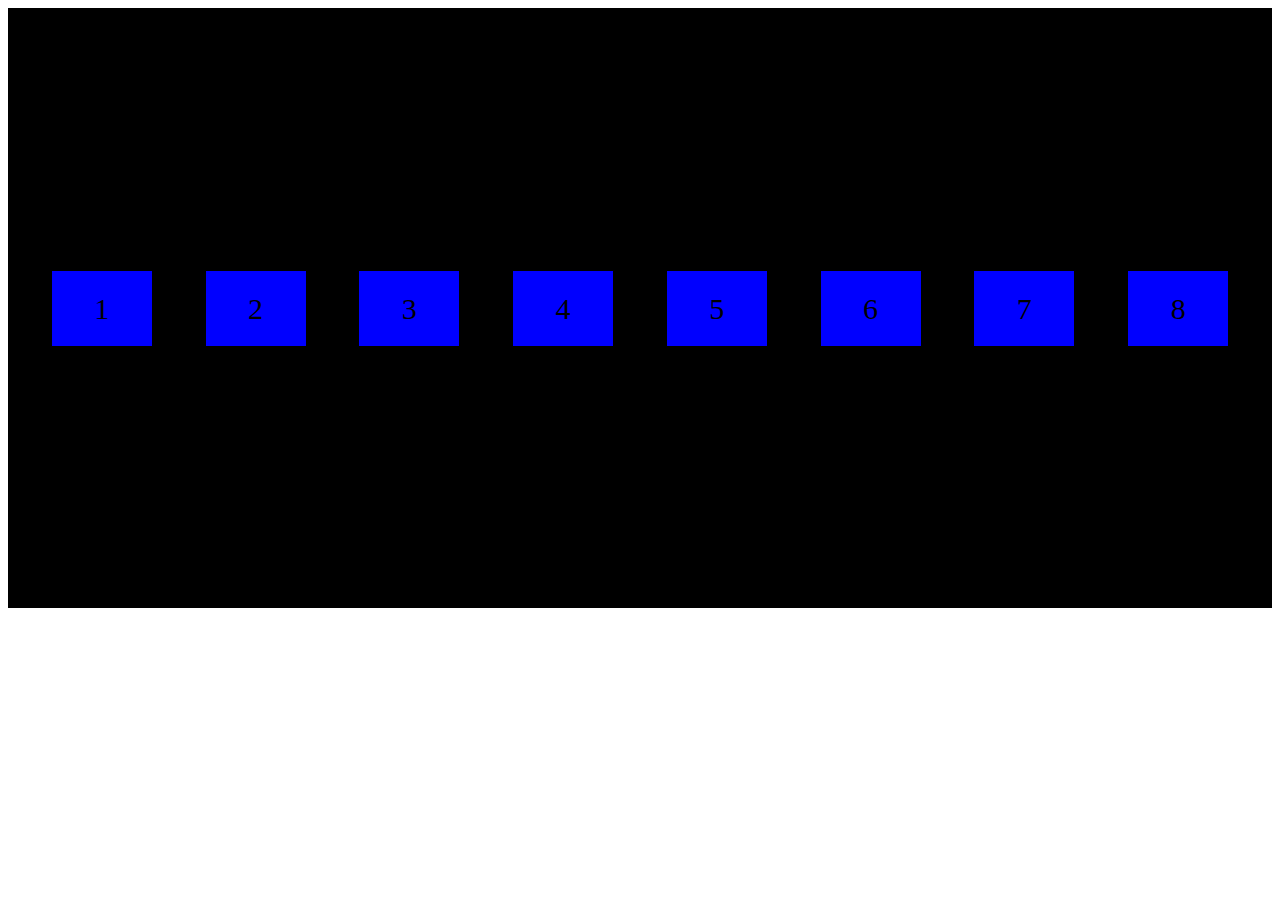
<file: flexbox.html>
<!DOCTYPE html>
<html lang="en">
<head>
    <meta charset="UTF-8">
    <meta http-equiv="X-UA-Compatible" content="IE=edge">
    <meta name="viewport" content="width=device-width, initial-scale=1.0">
    <title>Document</title>
    <link rel="stylesheet" href="flexbox.css">
</head>
<body>
    <div class="flex-container">
        <div>1</div>
        <div>2</div>
        <div>3</div>
        <div id="cont4">4</div>
        <div>5</div>
        <div>6</div>
        <div>7</div>
        <div>8</div>
    </div>
</body>
</html>
</file>
<file: flexbox.css>
.flex-container > div {
    background-color: blue;
    width: 100px;
    margin: 10px;
    text-align: center;
    line-height: 75px;
    font-size: 30px;

}

.flex-container { /* so para flexbox*/
    background-color: black;
    display: flex;
    flex-direction: row;
    flex-wrap: nowrap;
    justify-content: space-evenly;
    height: 600px;
    align-items: center;
    align-content: center;
}

#cont4 {
    /**height: 200px;*/
}

@media screen and (max-width: 600px){ /*sempre o ultimo*/
    body {
        background-color: rgb(150, 0, 0);
    }
    .flex-container {
        height: fit-content;
        flex-wrap: nowrap;
        flex-direction: column;
    }
}
</file>
